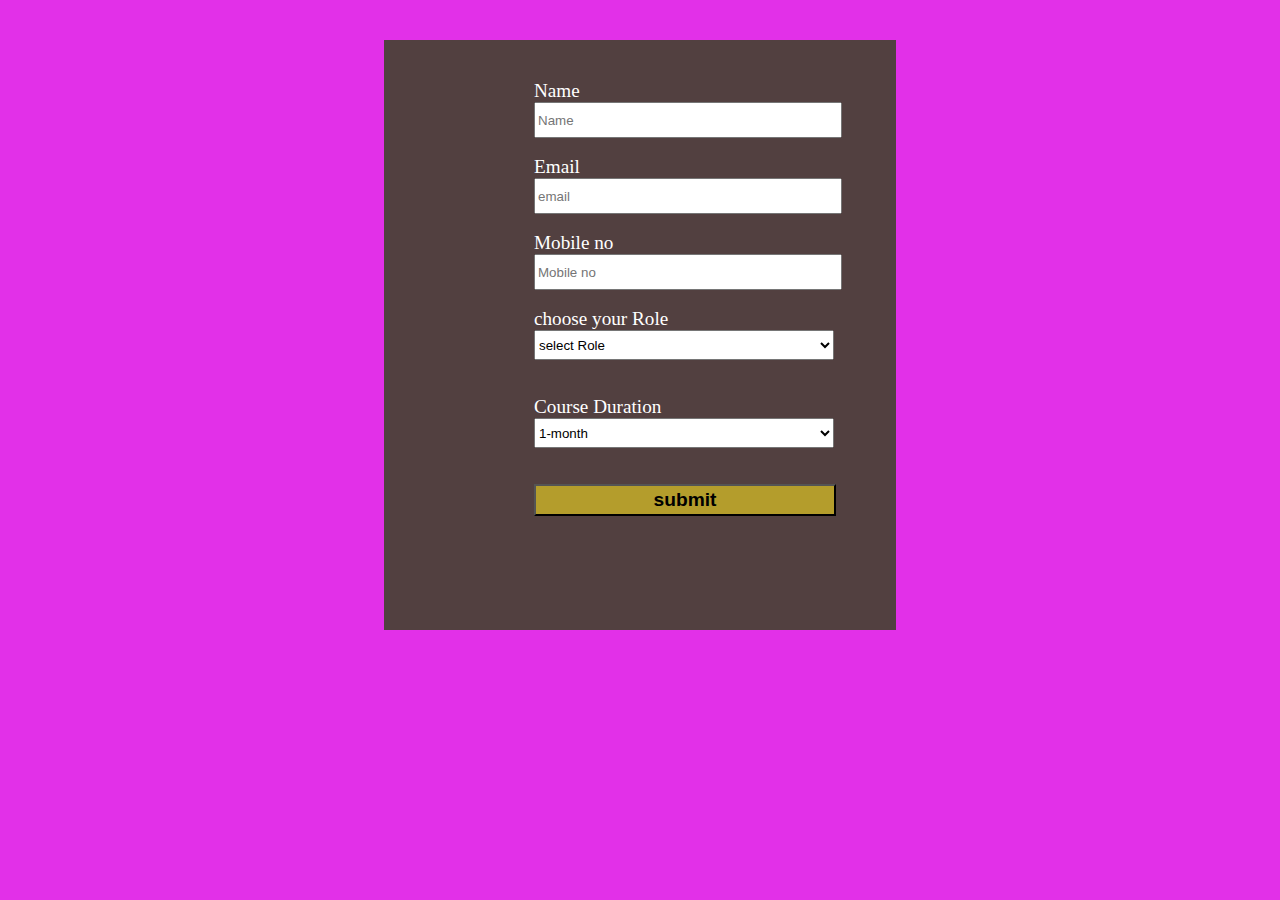
<file: join us.html>
<!DOCTYPE html>
<html lang="en">
<head>
    <meta charset="UTF-8">
    <meta http-equiv="X-UA-Compatible" content="IE=edge">
    <meta name="viewport" content="width=device-width, initial-scale=1.0">
    <title>join Us</title>
    <style>
        body{
            margin: 0;
            padding: 0;
            font-weight: 650px;
            color: white;
            background-color: #E230E8;
            background-blend-mode: darken;
        }
        #joinus{
            background-color: rgb(82, 64, 64);
            height: 550px;
            width: 40%;
            margin: auto;
            margin-top: 40px;
            box-shadow: 20px 30px blu;
            padding-top: 40px;
        }
        .heading{
            
            margin-left: 150px;
           font-size: larger;
           font-weight: 600px;
           margin-top: 20px;
        }
        .input{
            margin-left: 150px;
            height: 30px;
            width: 300px;
        }
        #button{
            margin-left: 150px;
            height: 32px;
            width: 302px;
            cursor: pointer;
            background-color: #b49d2c;
            font-size: larger;
            font-weight: bolder;

        }
    </style>
</head>
<body>
    <div id="joinus">
        <form action="">
        <lebel class="heading">Name</lebel><br>
        <input type="text" placeholder="Name" class="input"><br><br>
        <lebel class="heading">Email</lebel><br>
        <input type="email" placeholder="email" class="input"><br><br>
        <lebel class="heading">Mobile no</lebel><br>
        <input type="number" class="input" placeholder="Mobile no"><br><br>
        <lebel class="heading">choose your Role</lebel><br>
        <select class="input">
            <option >select Role</option>
            <option>Advisor</option>
            <option>Expert mentor</option>
            <option>Volunteer</option>
        </select><br><br><br>
        <lebel class="heading">Course Duration</lebel><br>
        <select class="input">
            <option >1-month</option>
            <option>2-month</option>
            <option>3-month</option>
            <option>4-month</option>
            <option>5-month</option>
            <option>6-month</option>
        </select><br><br><br>
        <Button id="button">submit</Button>
    </form>
    </div>
    
</body>
</html>
</file>
